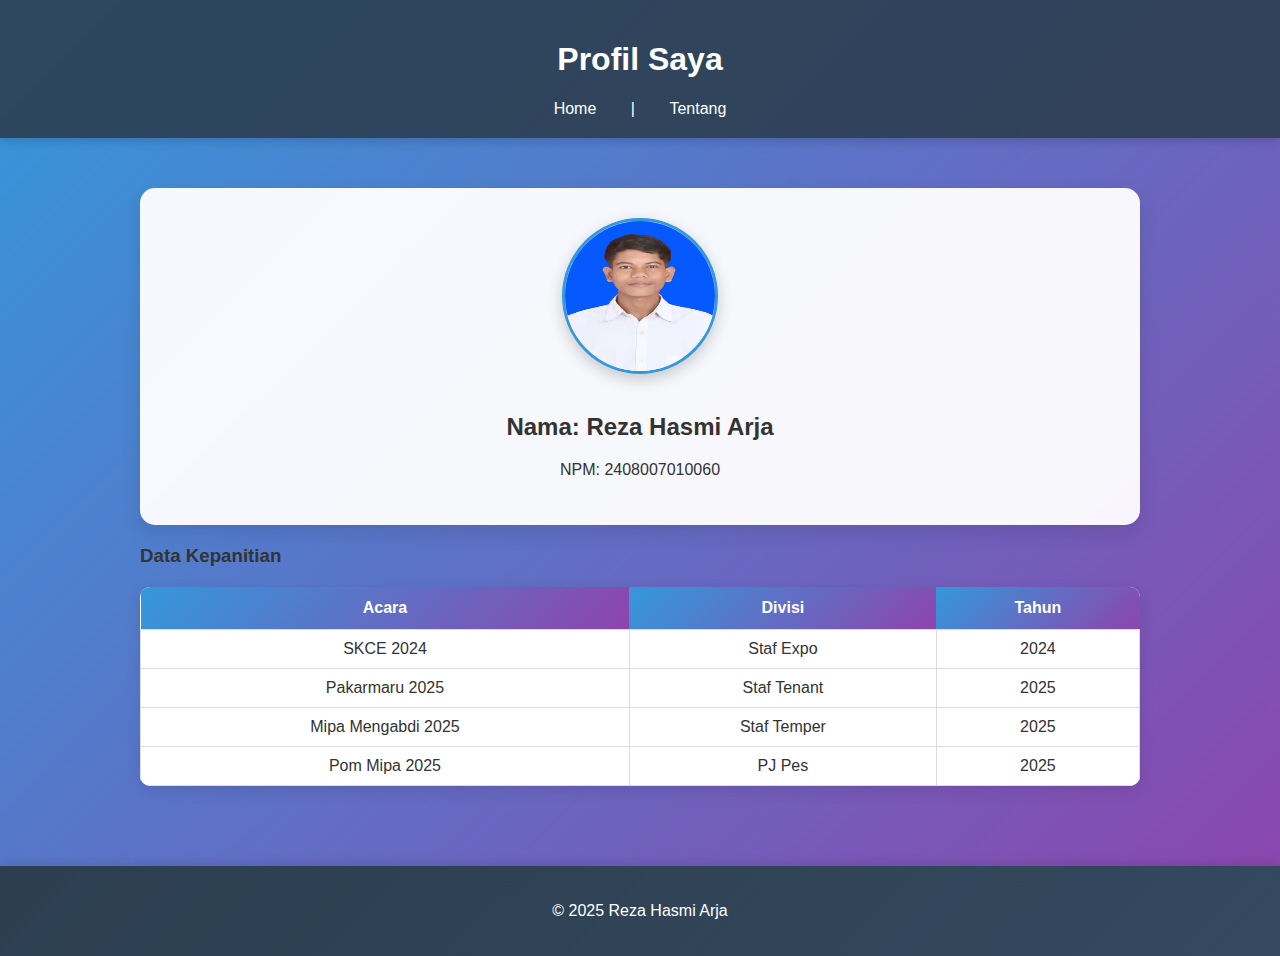
<file: index.html>
<!DOCTYPE html>
<html lang="id">
<head>
  <meta charset="UTF-8">
  <meta name="viewport" content="width=device-width, initial-scale=1.0">
  <title>Profil Saya</title>
  <link rel="stylesheet" href="style.css">
</head>
<body>
  <header>
    <h1>Profil Saya</h1>
    <nav>
      <a href="index.html">Home</a> |
      <a href="about.html">Tentang</a>
    </nav>
  </header>

  <main>
    <section class="profile">
      <img src="foto reza.png" alt="Foto Saya" class="foto">
      <h2>Nama: Reza Hasmi Arja</h2>
      <p>NPM: 2408007010060</p>
    </section>

    <section>
      <h3>Data Kepanitian</h3>
      <table>
        <tr>
          <th>Acara</th>
          <th>Divisi</th>
          <th>Tahun</th>
        </tr>
        <tr>
          <td>SKCE 2024</td>
          <td>Staf Expo</td>
          <td>2024</td>
       </tr>
        <tr>
          <td>Pakarmaru 2025</td>
          <td>Staf Tenant</td>
          <td>2025</td>
            </tr>
            <tr>
              <td>Mipa Mengabdi 2025</td>
              <td>Staf Temper</td>
              <td>2025</td>
            </tr>
            <tr>
              <td>Pom Mipa 2025</td>
              <td>PJ Pes</td>
              <td>2025</td>
            </tr>
      </table>
    </section>

  </main>

  <footer>
    <p>&copy; 2025 Reza Hasmi Arja</p>
  </footer>
</body>
</html>
</file>
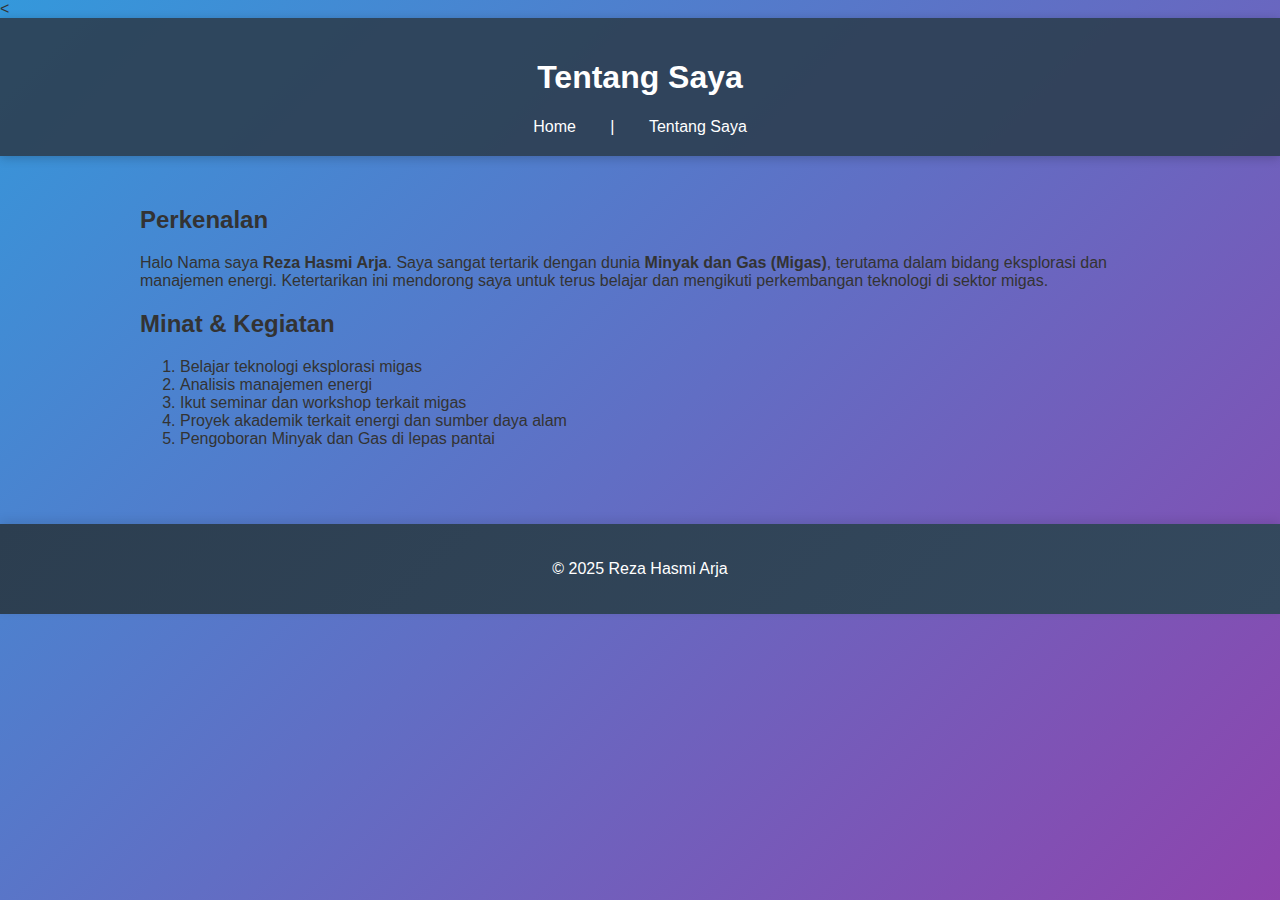
<file: about.html>
<<!DOCTYPE html>
<html lang="id">
<head>
  <meta charset="UTF-8">
  <meta name="viewport" content="width=device-width, initial-scale=1.0">
  <title>Tentang Saya</title>
  <link rel="stylesheet" href="style.css">
</head>
<body>
  <header>
    <h1>Tentang Saya</h1>
    <nav>
      <a href="index.html">Home</a> |
      <a href="about.html">Tentang Saya</a>
    </nav>
  </header>

  <main>
    <section>
      <h2>Perkenalan</h2>
      <p>
        Halo Nama saya <strong>Reza Hasmi Arja</strong>. Saya sangat tertarik dengan dunia 
        <strong>Minyak dan Gas (Migas)</strong>, terutama dalam bidang eksplorasi dan manajemen energi. 
        Ketertarikan ini mendorong saya untuk terus belajar dan mengikuti perkembangan teknologi di sektor migas.
      </p>
    </section>

    <section>
      <h2>Minat & Kegiatan</h2>
      <ol>
        <li>Belajar teknologi eksplorasi migas</li>
        <li>Analisis manajemen energi</li>
        <li>Ikut seminar dan workshop terkait migas</li>
        <li>Proyek akademik terkait energi dan sumber daya alam</li>
        <li>Pengoboran Minyak dan Gas di lepas pantai</li>
      </ol>
    </section>
  </main>

  <footer>
    <p>&copy; 2025 Reza Hasmi Arja</p>
  </footer>
</body>
</html>
</file>
<file: style.css>
body {
  font-family: 'Segoe UI', Arial, sans-serif;
  margin: 0;
  padding: 0;
  background: linear-gradient(135deg, #3498db, #8e44ad);
  color: #333;
  min-height: 100vh;
}

header {
  background: rgba(44, 62, 80, 0.9);
  color: white;
  padding: 20px;
  text-align: center;
  box-shadow: 0 2px 10px rgba(0,0,0,0.2);
}

header nav a {
  color: white;
  text-decoration: none;
  margin: 0 15px;
  padding: 8px 15px;
  border-radius: 20px;
  transition: all 0.2s ease;
}

header nav a:hover {
  background: rgba(255,255,255,0.2);
  transform: translateY(-2px);
}

main {
  padding: 30px;
  max-width: 1000px;
  margin: 0 auto;
}

.profile {
  text-align: center;
  background: rgba(255,255,255,0.95);
  border-radius: 15px;
  padding: 30px;
  margin: 20px 0;
  box-shadow: 0 8px 20px rgba(0,0,0,0.1);
}

.foto {
  width: 150px;
  height: 150px;
  border-radius: 50%;
  margin-bottom: 15px;
  border: 3px solid #3498db;
  box-shadow: 0 5px 15px rgba(0,0,0,0.2);
  transition: transform 0.3s ease;
}

.foto:hover {
  transform: scale(1.05);
}

table {
  border-collapse: collapse;
  width: 100%;
  margin: 20px 0;
  background: white;
  border-radius: 10px;
  overflow: hidden;
  box-shadow: 0 5px 15px rgba(0,0,0,0.1);
}

th {
  background: linear-gradient(135deg, #3498db, #8e44ad);
  color: white;
  padding: 12px;
  font-weight: 600;
}

td {
  border: 1px solid #ddd;
  padding: 10px;
  text-align: center;
}

tr:hover {
  background-color: #f8f9fa;
}

ul {
  background: rgba(255,255,255,0.9);
  border-radius: 10px;
  padding: 20px 25px;
  margin: 20px 0;
  box-shadow: 0 4px 12px rgba(0,0,0,0.1);
  list-style-type: none;
}

ul li {
  padding: 8px 0;
  border-left: 3px solid #3498db;
  padding-left: 15px;
  margin: 8px 0;
}

footer {
  text-align: center;
  background: linear-gradient(135deg, #2c3e50, #34495e);
  color: white;
  padding: 20px;
  margin-top: 30px;
  box-shadow: 0 -3px 10px rgba(0,0,0,0.1);
}

/* Responsive */
@media (max-width: 768px) {
  main {
    padding: 20px;
  }
  
  .foto {
    width: 120px;
    height: 120px;
  }
  
  header nav a {
    margin: 0 8px;
    font-size: 14px;
  }
}
</file>
